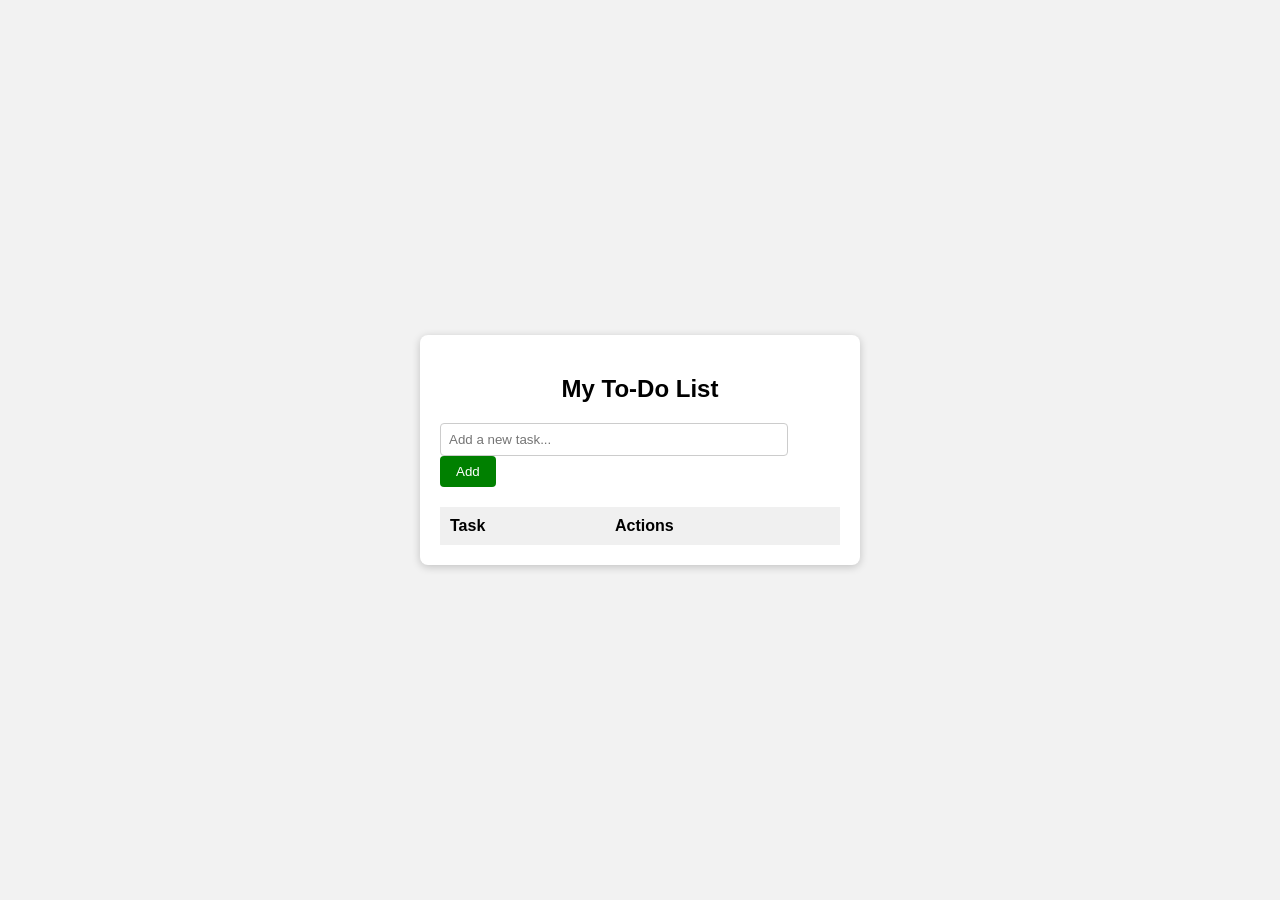
<file: praktikum_3/to_do_list/index.html>
<!DOCTYPE html>
<html lang="en">
<head>
    <meta charset="UTF-8">
    <meta http-equiv="X-UA-Compatible" content="IE=edge">
    <meta name="viewport" content="width=device-width, initial-scale=1.0">
    <link rel="stylesheet" href="style.css">
    <title>My To-Do List</title>
</head>
<body>
    <div class="container">
        <h2>My To-Do List</h2>
        <input type="text" id="taskInput" placeholder="Add a new task...">
        <button id="addBtn" class="add-button">Add</button>

        <table>
            <thead>
                <tr>
                    <th>Task</th>
                    <th>Actions</th>
                </tr>
            </thead>
            <tbody id="taskList">
                <!-- Tasks will be dynamically added here -->
            </tbody>
        </table>
    </div>

    <script src="index.js"></script>
</body>
</html>
</file>
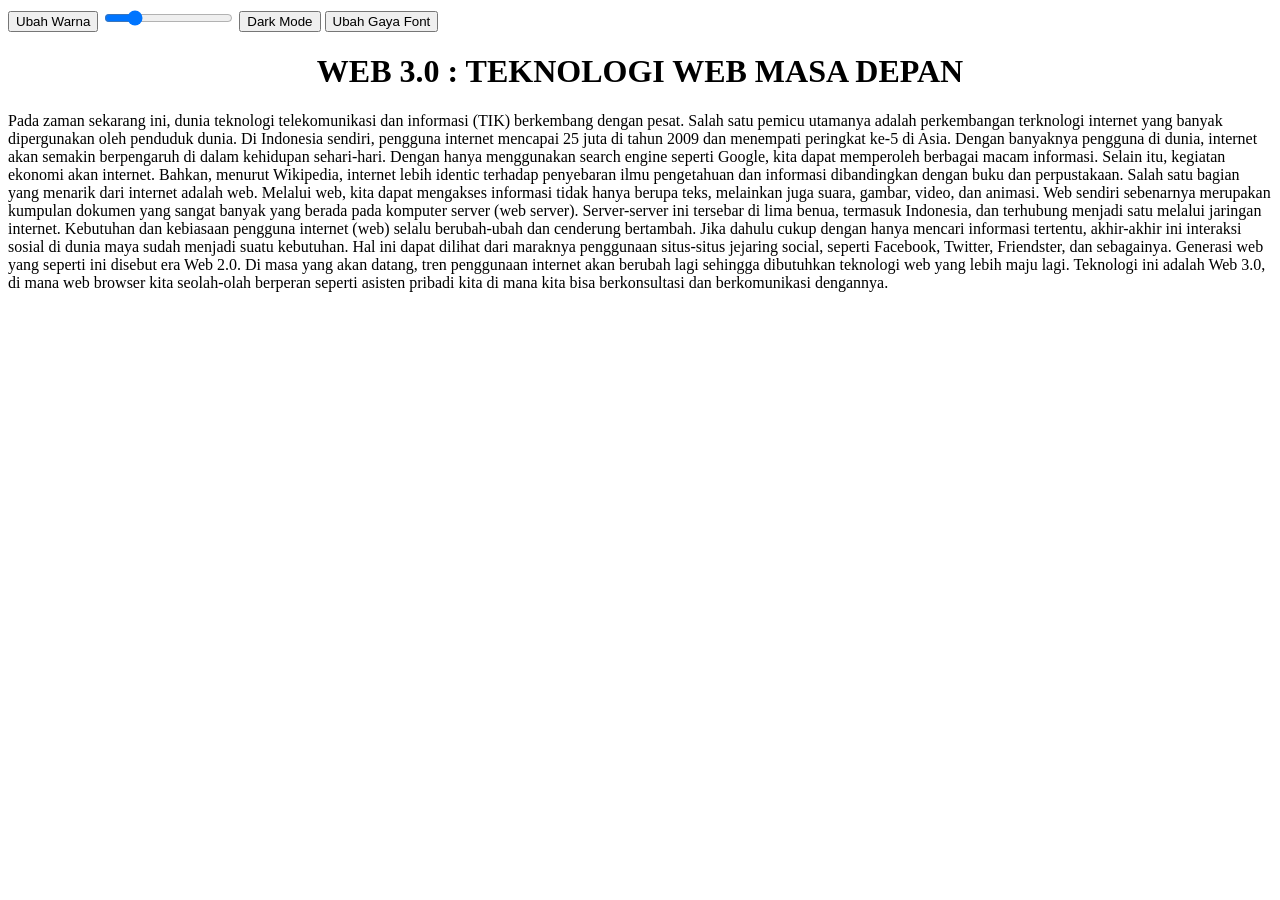
<file: praktikum_3/tekweb3/pertemuan 3.html>
<!DOCTYPE html>
<html>
<head>
    <title>Pengubah Tampilan Halaman</title>
    <link rel="stylesheet" href="pertemuan 3.css">
</head>
<body>
    <button id="ubahWarna">Ubah Warna</button>
    <input type="range" min="10" max="40" value="16" id="ubahUkuranFont">
    <button id="ubahMode">Dark Mode</button>
    <button id="ubahGayaFont">Ubah Gaya Font</button>
    <h1 style="text-align: center; "> WEB 3.0 : TEKNOLOGI WEB MASA DEPAN</h1>
    <p>Pada zaman sekarang ini, dunia teknologi telekomunikasi dan informasi (TIK) berkembang dengan pesat. Salah satu pemicu utamanya adalah perkembangan terknologi internet yang banyak dipergunakan oleh penduduk dunia. Di Indonesia sendiri, pengguna internet mencapai 25 juta di tahun 2009 dan menempati peringkat ke-5 di Asia.

        Dengan banyaknya pengguna di dunia, internet akan semakin berpengaruh di dalam kehidupan sehari-hari. Dengan hanya menggunakan search engine seperti Google, kita dapat memperoleh berbagai macam 
informasi. Selain itu, kegiatan ekonomi akan internet. Bahkan, menurut Wikipedia, internet lebih identic terhadap penyebaran ilmu pengetahuan dan informasi dibandingkan dengan buku dan perpustakaan. Salah satu bagian yang menarik dari internet adalah web. 

Melalui web, kita dapat mengakses informasi tidak hanya berupa teks, melainkan juga suara, gambar, video, dan animasi. Web sendiri sebenarnya merupakan kumpulan dokumen yang sangat banyak yang berada pada komputer server (web server). Server-server ini tersebar di lima benua, termasuk Indonesia, dan terhubung menjadi satu melalui jaringan internet. Kebutuhan dan kebiasaan pengguna internet (web) selalu berubah-ubah dan cenderung bertambah. Jika dahulu cukup 
dengan hanya mencari informasi tertentu, akhir-akhir ini interaksi sosial di dunia maya sudah menjadi suatu kebutuhan. Hal ini dapat dilihat dari maraknya penggunaan situs-situs jejaring social, seperti Facebook, Twitter, Friendster, dan sebagainya. Generasi web yang seperti ini disebut era Web 2.0. Di masa yang akan datang, tren penggunaan internet akan berubah lagi sehingga dibutuhkan teknologi web yang lebih 
maju lagi. Teknologi ini adalah Web 3.0, di mana web browser kita seolah-olah berperan seperti asisten pribadi kita di mana kita bisa berkonsultasi dan berkomunikasi dengannya.
    </p>

    <script src="pertemuan 3.js"></script>
</body>
</html>
</file>
<file: praktikum_3/to_do_list/style.css>
body {
    font-family: Arial, sans-serif;
    background-color: #f2f2f2;
    display: flex;
    justify-content: center;
    align-items: center;
    height: 100vh;
    margin: 0;
}

.container {
    background-color: white;
    padding: 20px;
    border-radius: 8px;
    box-shadow: 0 2px 8px rgba(0, 0, 0, 0.2);
    width: 400px;
}

h2 {
    text-align: center;
    margin-bottom: 20px;
}

#taskInput {
    width: calc(100% - 70px);
    padding: 8px;
    margin-right: 10px;
    border: 1px solid #ccc;
    border-radius: 4px;
}

.add-button {
    padding: 8px 16px;
    background-color: green;
    color: white;
    border: none;
    border-radius: 4px;
    cursor: pointer;
}

.add-button:hover {
    background-color: darkgreen;
}

table {
    width: 100%;
    margin-top: 20px;
    border-collapse: collapse;
}

th, td {
    padding: 10px;
    text-align: left;
}

th {
    background-color: #f0f0f0;
}

td {
    border-bottom: 1px solid #ddd;
}

.action-button {
    padding: 5px 10px;
    border: none;
    border-radius: 4px;
    cursor: pointer;
    margin-right: 5px;
}

.edit-button {
    background-color: blue;
    color: white;
}

.delete-button {
    background-color: red;
    color: white;
}

.edit-button:hover {
    background-color: darkblue;
}

.delete-button:hover {
    background-color: darkred;
}
</file>
<file: praktikum_3/tekweb3/pertemuan 3.css>
body.dark-mode {
    background-color: #333;
    color: #fff;
}
</file>
